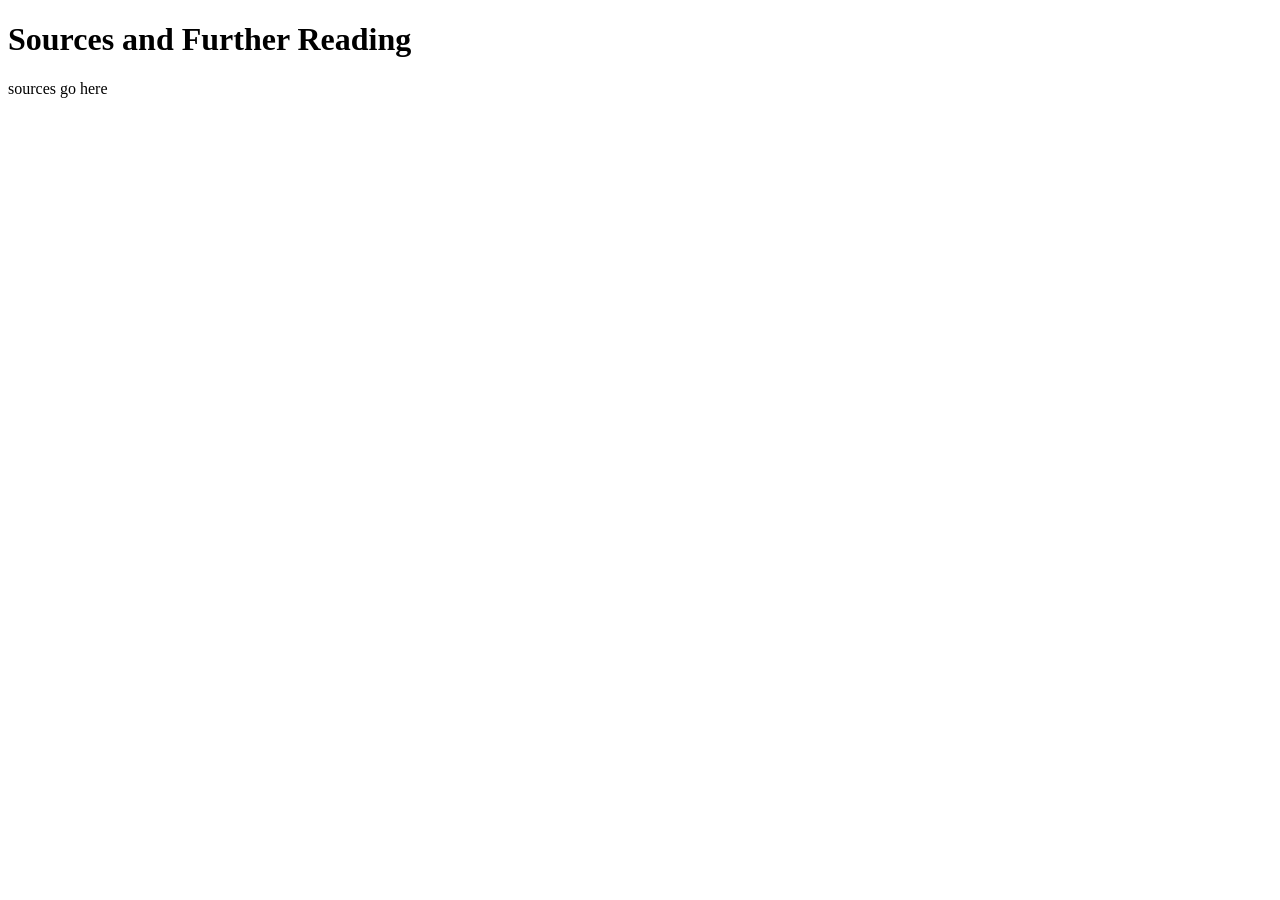
<file: page/sources.html>
<!DOCTYPE html>
<html>
<head>
    <title>Sources and Further Reading</title>
</head>
<body>
    <header>
        <h1> Sources and Further Reading </h1>
    </header>
<p> sources go here </p>
</body>
</html>
</file>
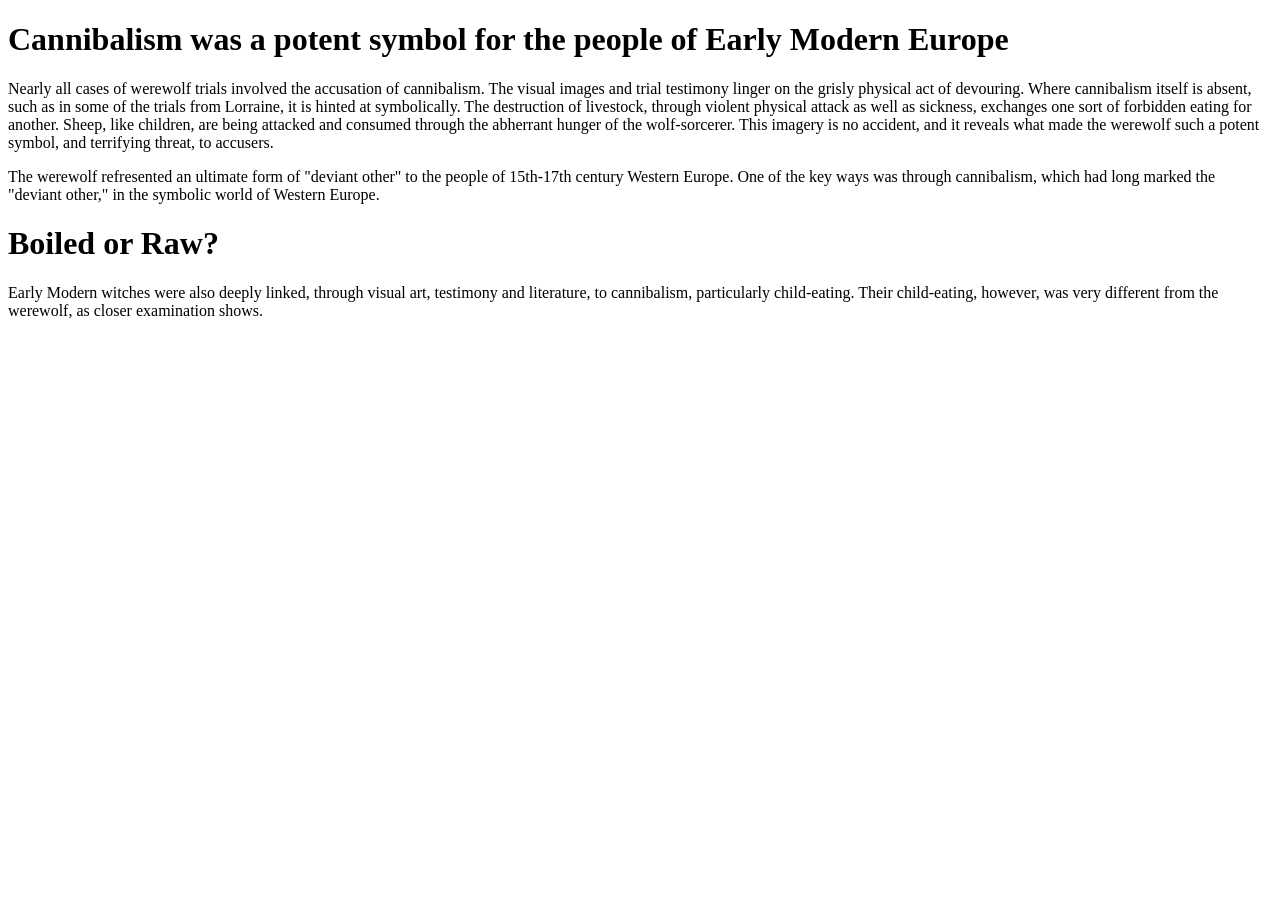
<file: pages/cannibalism.html>
<!DOCTYPE html>
<html>
<head> 
<title> Werewolf Cannibalism </title>
</head>
<body>
<h1> Cannibalism was a potent symbol for the people of Early Modern Europe </h1>
<p> Nearly all cases of werewolf trials involved the accusation of cannibalism. The visual images and trial testimony
 linger on the grisly physical act of devouring. Where cannibalism itself is absent, 
such as in some of the trials from Lorraine, it is hinted at symbolically. The destruction of livestock, through violent
physical attack as well as sickness, exchanges one sort of forbidden eating for another. Sheep, like children, are being
attacked and consumed through the abherrant hunger of the wolf-sorcerer. This imagery is no accident, and it reveals
what made the werewolf such a potent symbol, and terrifying threat, to accusers. </p>
<!-- put lucas cranock the elder image here -->
<p>
The werewolf refresented an ultimate form of "deviant other" to the people of 15th-17th century Western Europe. One of the key
ways was through cannibalism, which had long marked the "deviant other," in the symbolic world of Western Europe.
</p>
<h1> Boiled or Raw? </h1>
<p> Early Modern witches were also deeply linked, through visual art, testimony and literature, to cannibalism, particularly
child-eating. Their child-eating, however, was very different from the werewolf, as closer examination shows. </p>
<!-- add references section as bulleted list linking to bibliography page;  Milin, Les chiens de Dieu, Coudert, 
‘The ultimate crime,’,  Zika, ‘Cannibalism and witchcraft </p>
</body>
</html>
</file>
